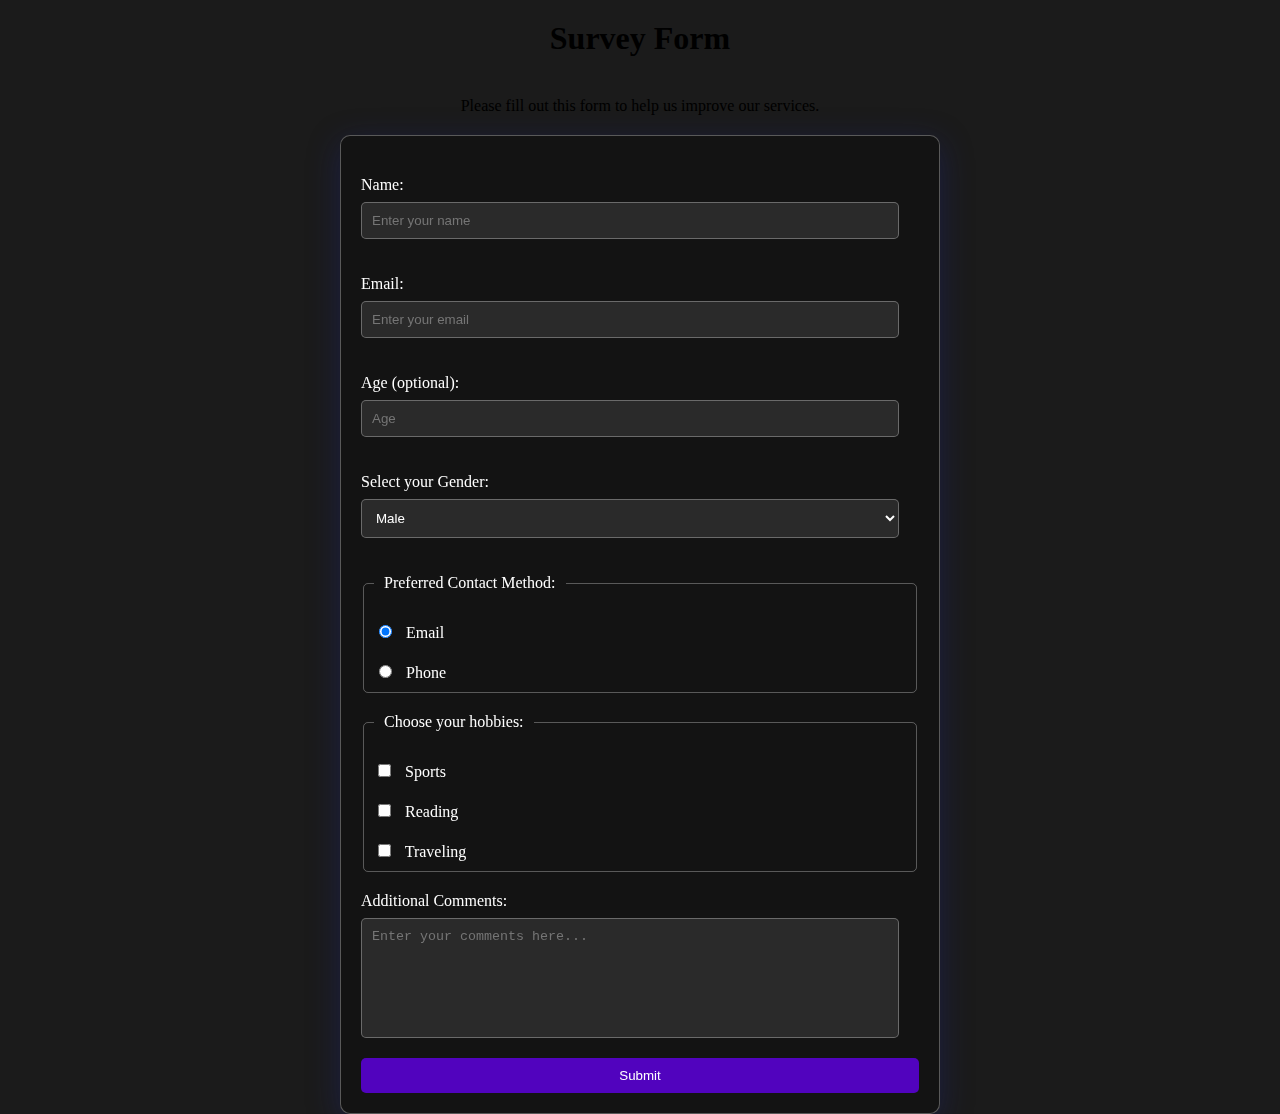
<file: Contact Form Template/Index.html>
<!DOCTYPE html>
<html lang="en">
<head>
    <meta charset="UTF-8">
    <title>Survey Form</title>
    <link rel="stylesheet" href="styles.css">
</head>
<body>
    <h1 id="title">Survey Form</h1>
    <p id="description">Please fill out this form to help us improve our services.</p>
    <form id="survey-form">
        <!-- Name input -->
        <label for="name" id="name-label">Name:</label>
        <input type="text" id="name" name="name" placeholder="Enter your name" required>

        <!-- Email input -->
        <label for="email" id="email-label">Email:</label>
        <input type="email" id="email" name="email" placeholder="Enter your email" required>

        <!-- Number input (Age) -->
        <label for="number" id="number-label">Age (optional):</label>
        <input type="number" id="number" name="age" placeholder="Age" min="10" max="100" required>

        <!-- Dropdown for selecting genders -->
        <label for="dropdown" id="dropdown-label">Select your Gender:</label>
        <select id="dropdown" name="gender">
            <option value="male">Male</option>
            <option value="female">Female</option>
            <option value="other">Other</option>
        </select>

        <!-- Radio buttons for selecting a preference -->
        <fieldset>
            <legend>Preferred Contact Method:</legend>
            <label><input checked type="radio" name="contact" value="email"> Email</label>
            <label><input type="radio" name="contact" value="phone"> Phone</label>
        </fieldset>

        <!-- Checkboxes for selecting multiple options -->
        <fieldset>
            <legend>Choose your hobbies:</legend>
            <label><input type="checkbox" name="hobbies" value="sports"> Sports</label>
            <label><input type="checkbox" name="hobbies" value="reading"> Reading</label>
            <label><input type="checkbox" name="hobbies" value="traveling"> Traveling</label>
        </fieldset>

        <!-- Textarea for additional comments -->
        <label for="comments">Additional Comments:</label>
        <textarea id="comments" name="comments" placeholder="Enter your comments here..."></textarea>

        <!-- Submit button -->
        <input type="submit" id="submit" value="Submit">
    </form>
</body>
</html>
</file>
<file: Contact Form Template/styles.css>
:root {
    --bg-color: rgba(18, 18, 18, 0.8);
    --text-color: #ffffff;
    --accent-color: #6200EA;
    --button-bg-color: rgba(98, 0, 234, 0.8);
    --button-hover-color: rgba(98, 0, 234, 0.9);
    --input-bg-color: rgba(255, 255, 255, 0.1);
    --border-color: rgba(255, 255, 255, 0.3);
}

html, body {
    min-height: 100%; /* Use min-height instead of height to ensure it covers at least the viewport height */
    width: 100%;
    margin: 0;
    padding: 0;
    display: flex;
    flex-direction: column;
    align-items: center;
    background: url(https://images.unsplash.com/photo-1551368321-dddf8a05c459?q=80&w=1170&auto=format&fit=crop&ixlib=rb-4.0.3&ixid=M3wxMjA3fDB8MHxwaG90by1wYWdlfHx8fGVufDB8fHx8fA%3D%3D) no-repeat center center / cover;
    background-color: var(--bg-color); /* Ensures the background color shows if the image cannot load */
    background-attachment: fixed; /* Keeps the background fixed during scrolling */
    box-sizing: border-box;
}

h1#title, p#description {
    text-align: center;
    margin: 20px 0;
    
}

#survey-form {
    width: 100vw;
    max-width: 600px;
    background: var(--bg-color);
    padding: 20px;
    border-radius: 10px;
    box-shadow: 0 8px 32px 0 rgba(31, 38, 135, 0.37);
    backdrop-filter: blur(4px);
    border: 1px solid var(--border-color);
    transition: all 0.3s ease-in-out;
    box-sizing: border-box;
    color: #ffffff;
    
}

input[type="text"],
input[type="email"],
input[type="number"],
select,
textarea {
    width: calc(100% - 20px); 
    padding: 10px;
    margin-top: 8px;
    margin-bottom: 16px;
    border-radius: 5px;
    border: 1px solid var(--border-color);
    background-color: var(--input-bg-color);
    color: var(--text-color);
    box-sizing: border-box; 
}

input[type="submit"] {
    width: 100%;
    padding: 10px;
    background-color: var(--button-bg-color);
    color: white;
    border: none;
    border-radius: 5px;
    cursor: pointer;
    transition: background 0.3s ease;
}

input[type="submit"]:hover {
    background-color: var(--button-hover-color);
}

label {
    display: block;
    margin-top: 20px;
}

fieldset {
    border: 1px solid var(--border-color);
    border-radius: 5px;
    padding: 10px;
    margin-top: 20px;
}

legend {
    padding: 0 10px;
    color: var(--text-color);
}

input[type="radio"],
input[type="checkbox"] {
    margin-right: 10px;
}

textarea {
    resize: none; 
    height: 120px;
}

@media (max-width: 600px) {
    #survey-form {
        width: 100%;
        border-radius: 0;
    }
}
</file>
